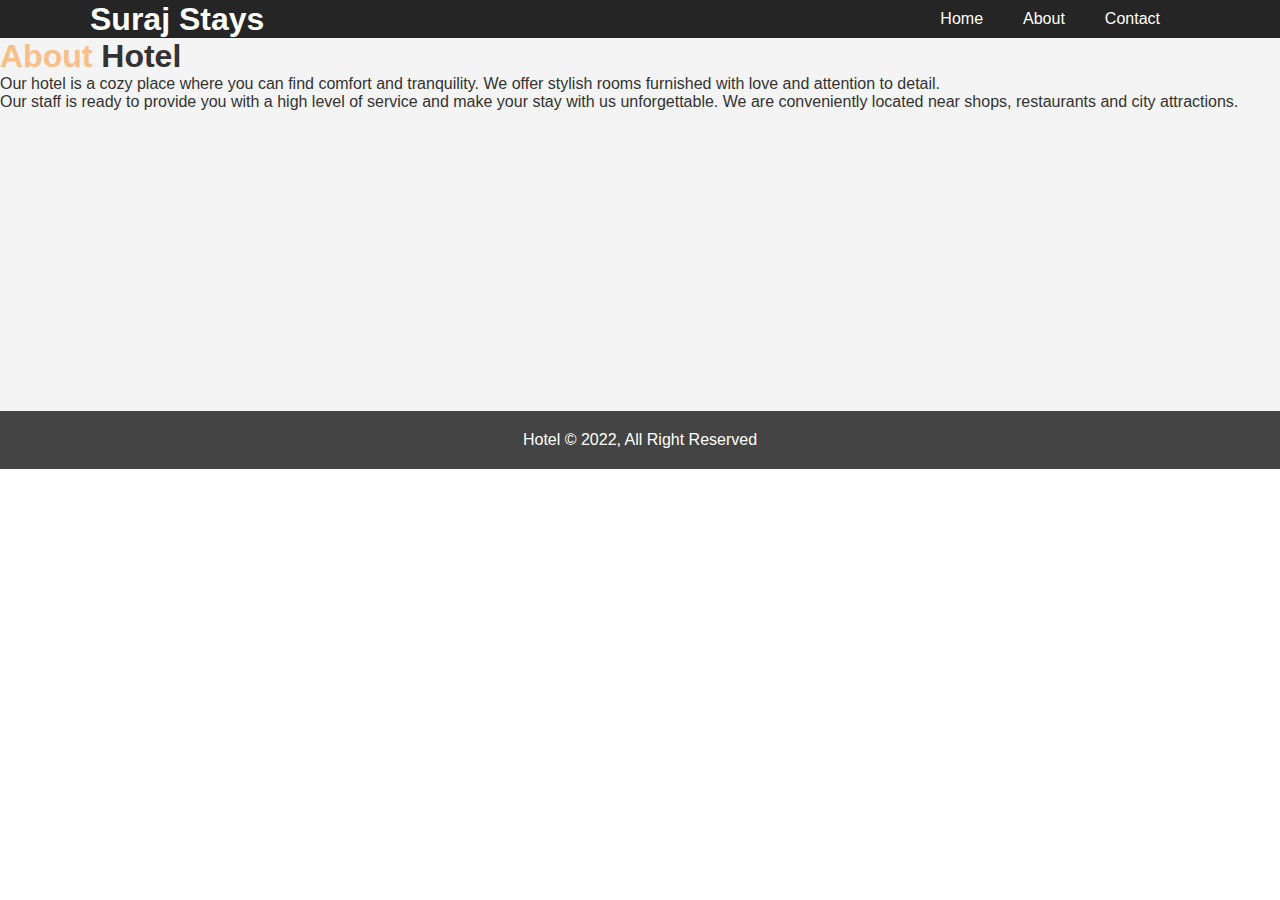
<file: about.html>
<!DOCTYPE html>
<html lang="en">

<head>
    <meta charset="UTF-8">
    <meta http-equiv="X-UA-Compatible" content="IE=edge">
    <meta name="viewport" content="width=device-width, initial-scale=1.0">
    <link rel="stylesheet" href="https://cdnjs.cloudflare.com/ajax/libs/font-awesome/6.1.1/css/all.min.css" />
    <link rel="stylesheet" href="style.css">
    <title>About</title>
</head>

<body>
    <header>

        <nav id="Navbar">
            <div class="container">
                <div class="show">

                    <h1> <a href="">Suraj Stays</a> </h1>
                    <UL>
                        <LI> <a href="index.html">Home</a> </LI>
                        <LI> <a class="current" href="about.html">About</a> </LI>
                        <LI> <a href="contact.html">Contact</a> </LI>

                    </UL>

                </div>
            </div>

        </nav>

        <section class="about-info btn-light">



            <div class="info-left">
                <h1> <span class="text-primary">About </span> Hotel </h1>
                <p>Our hotel is a cozy place where you can find comfort and tranquility. We offer stylish rooms furnished with love and attention to detail.</p>
                    <p> Our staff is ready to provide you with a high level of service and make your stay with us unforgettable. We are conveniently located near shops, restaurants and city attractions.</p>
            </div>
            <div class="info-right">
               
            </div>

        </section>

        <footer class="main-footer">
            <p>Hotel &copy; 2022, All Right Reserved</p>
        </footer>
</body>

</html>
</file>
<file: style.css>
* {
  margin: 0;
  padding: 0;
  box-sizing: border-box;
}
body {
  font-family: sans-serif;
}
#Navbar {
  background-color: rgba(9, 9, 9, 0.886);
}

.container {
  max-width: 1100px;
  margin: auto;
}
.text-primary {
  color: #f7c08a;
}
.lead {
  font-size: 20px;
}
.btn {
  display: inline-block;
  font-size: 18px;
  color: #fff;
  background-color: #333;
  padding: 13px 20px;
  cursor: pointer;
  text-decoration: none;
  border-radius: 8px;
}
.btn:hover {
  background-color: #f7c08a;
  color: #333;
}
.bg-dark {
  background: #333;
  color: #fff;
}
.btn-light {
  background: #f4f4f4;
  color: #333;
}
.bg-primary {
  background-color: #f7c08a;
  color: #333;
}

.show {
  display: flex;
  align-items: center;
  justify-content: space-between;
}
#Navbar h1 a {
  color: #fff;
  text-decoration: none;
}
#Navbar ul {
  display: flex;
  list-style: none;
  padding: 10px;
}
#Navbar ul li a {
  text-decoration: none;
  padding: 0 20px;
  color: #fff;
}

/* Showcase */
.showcase {
  background: url(./img/pexels-pixabay-164595.jpg) no-repeat center center/cover;
  height: 750px;
}
.showcase .showcase-content {
  text-align: center;
  padding-top: 170px;
  color: #fff;
}
.showcase .showcase-content h1 {
  font-size: 40px;
  line-height: 1.2rem;
  letter-spacing: 0.1rem;
}
.showcase .showcase-content p {
  padding: 30px;
}

/*  home info */
.home-info {
}
.home-info .slide {
  display: flex;
  align-items: center;
  justify-content: center;
}
.home-info .slide .info-img {
  background: url(./img/1.jpg) no-repeat center center/cover;
  width: 250%;
  height: 400px;
}
.info-content {
  text-align: center;
  color: #fff;
}
.info-content p {
  padding-bottom: 30px;
}

/* Features section */

.features {
  display: grid;
  grid-template-columns: 1fr 1fr 1fr;
}
.features .box {
  width: 100%;
  height: 200px;
  text-align: center;
  padding: 50px;
  border: 2px solid black;
}
.box h3 {
  margin-bottom: 10px;
}
.box i {
  font-size: 3rem;
}

/* footer */
.main-footer {
  text-align: center;
  background: #444;
  color: #fff;
  padding: 20px;
}

/* About  Info */
.about-info {
}
.about-info.info-left {
  display: flex;
  align-items: center;
  justify-content: center;
}

.about-info .info-right {
  
 background-image: url(./img/2.jpg) no-repeat center center/cover ;
 width: 250%;
 height: 300px;

}
 .about-info .info-right img{
    margin: auto;
    width: 70%;
} 

/
/* bed */
 .bed{
  display: flex;
  align-items: center;
  justify-content: center;

}

.bed.slide{
  display: flex;
  align-items: center;
  justify-content: center;
}

.bed.slide .b-img {
  background: url(img/bed.jpg) no-repeat center center/cover; 
   width: 250%;
  height: 400px;
}
.b-content {
  text-align: center;
  color: #fff;
} 
 .b-content p {
  padding-bottom: 30px;
}
</file>
